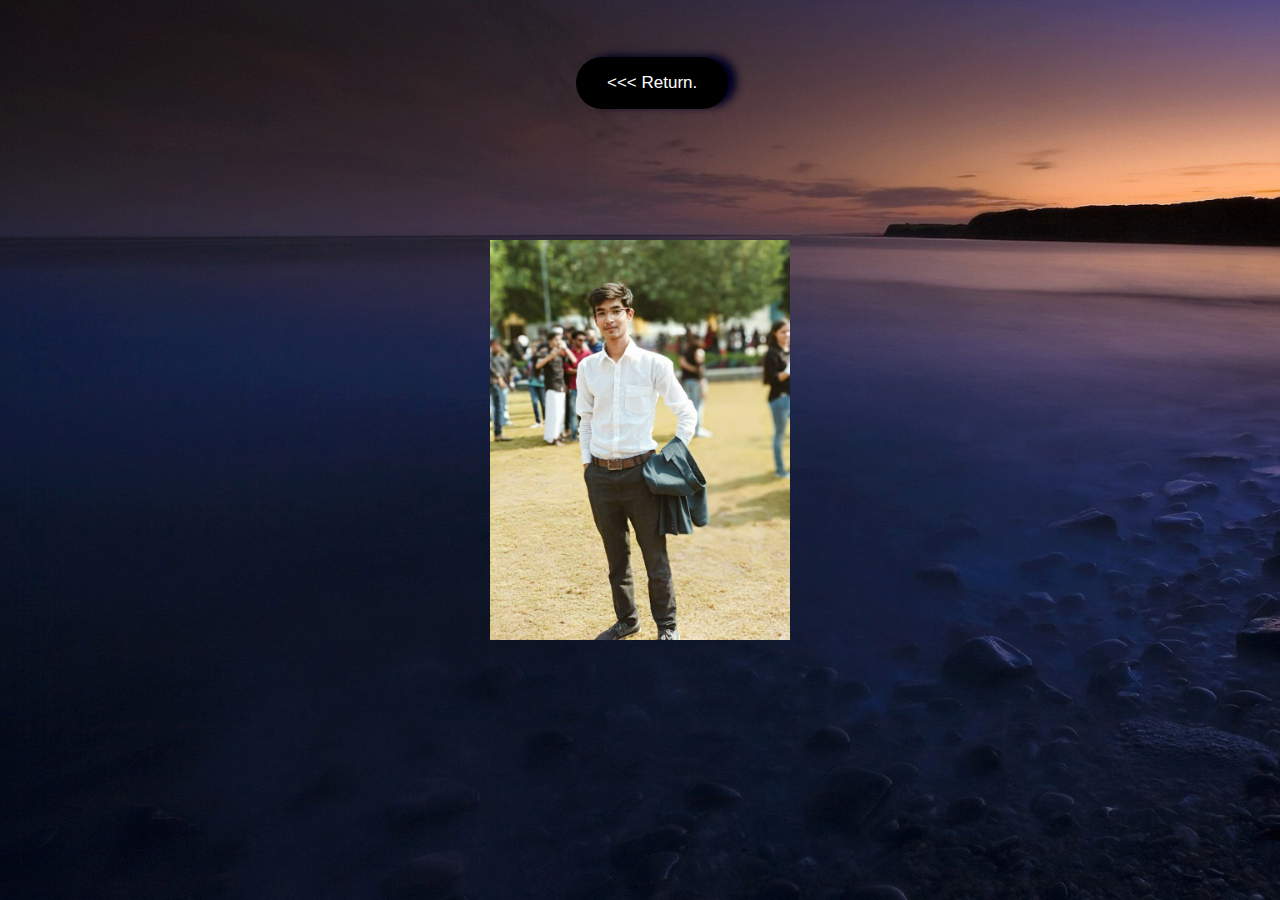
<file: design.html>
<!DOCTYPE HTML>
<html>

<head>
  <title>Ocean Life</title>
  
  <link rel="stylesheet" type="text/css" href="style/design.css" title="style" />
  <link href="https://maxcdn.bootstrapcdn.com/font-awesome/4.7.0/css/font-awesome.min.css" rel="stylesheet">
</head>

<body >
  
      
	      <a href="index.html" class="myButton">&lt;&lt;&lt; Return.</a>

      
      
      <div class="card">

	<div class="front">	<img src="style/DW.jpg" height="400px" width="300px"></div>

	<div class="back">	
    
    	<div class="details">
       <h2>  <span>Designed by  </span>  <br> Devendra Walkoli
      </h2>
        
        <div class="icons">
        
        	<a href="https://www.facebook.com/devendra.walkoli"><i class="fa fa-facebook" aria-hidden="true"></i></a>
        	<a href="https://www.linkedin.com/in/devendra-walkoli-189aaa178/"><i class="fa fa-linkedin" aria-hidden="true"></i></a>
        	<a href="https://www.instagram.com/ore_wa_devendra/"><i class="fa fa-instagram" aria-hidden="true"></i></a>
            <a href="devendrawalkoli@gmail.com"><i class="fa fa-envelope" aria-hidden="true"></i></a>


        
        </div>
        
        </div>
    	</div>

</div>
      

      
      </div>

  
</body>
</html>
</file>
<file: style/design.css>
html
{ height: 100%;}

*
{ margin: 0;
  padding: 0;}

body
{ font: normal .80em 'trebuchet ms', arial, sans-serif;
  background-image: url("3.jpg");
  color: #777;
  
  height: 100%; 
  background-position:inherit;
  background-repeat: no-repeat;
  background-size: cover;
  }




#footer
{ 	position:absolute;
	left:00px;
	top:94%;
	width:100%;	
  font: normal 100% 'lucida sans unicode', arial, sans-serif;
  height: 30px;
  padding: 10px 0 5px 0;
  text-align: center; 
  background: #003;
  color: #FFF;
  text-transform: uppercase;
  letter-spacing: 0.2em;}










.card
{
	position:fixed;
	top:40px;	 
	left:50%;
	transform:translate(-50%,50%);
	width:300px;
	height:400px;
	transform-style:preserve-3d;
	perspective:600px;
	transition:0.5s;
	
}

.card .front
{
	position:absolute;
	top:0;
	left:0;
	height:100%;
	width:100%;
	background:#000;
	backface-visibility:hidden;
	transform:rotateX(0deg);
	transition:0.5s;
	overflow:hidden;

}

.card:hover .front
{
			transform:rotateX(-180deg);

}


.card .back
{
	position:absolute;
	top:0;
	left:0;
	height:100%;
	width:100%;
	background:inherit;
	backface-visibility:hidden;
	transform:rotateX(180deg);
	transition:0.5s;
overflow:hidden
}


.card .back:before
{
	content:" ";
	position:absolute;
	top:0;
	left:-50;
	height:100%;
	width:100%;
	background:rgba(255,255,255,0.1);
}




.card:hover .back
{
			transform:rotateX(0deg);

}



.card .back .details
{
	position:absolute;
	top:50%;
	left:0;
	width:100%;
	text-align:center;
	padding:20px;
	box-sizing:border-box;
	transform:translateY(-50%);
	

}

.card .back .details h2
{
	margin:0;
	padding:0;
	font-size:24px;
	color:#fff;

}

.card .back .details h2 span
{
	font-size:16px;
	color:#a7a7a7;

}

.icons
{
padding:10px 0;
}

.icons a
{
display:inline-block;
width:36px;
height:36px;
text-align:center;
background:#262626;
color:#fff;
text-decoration:none;
border-radius:50%;
transition:0.5s;
}

.icons a .fa
{
	line-height:36px;
}

.icons a:hover
{
background:#03C;
}



.myButton {
	position:relative;
	box-shadow: 9px -2px 9px 0px #002;
	background-color:#000;
	border-radius:28px;
	
	display:inline-block;
	cursor:pointer;
	color:#ffffff;
	font-family:Arial;
	font-size:17px;
	padding:16px 31px;
	text-decoration:none;
	
	margin-left:45%;
	
	margin-top:57px;
}
	.myButton:hover {
	background-color:#004;
	box-shadow: 9px -2px 9px 0px #006;
	
}
 &:active {
	position:relative;
	top:1px;
}
 }
</file>
